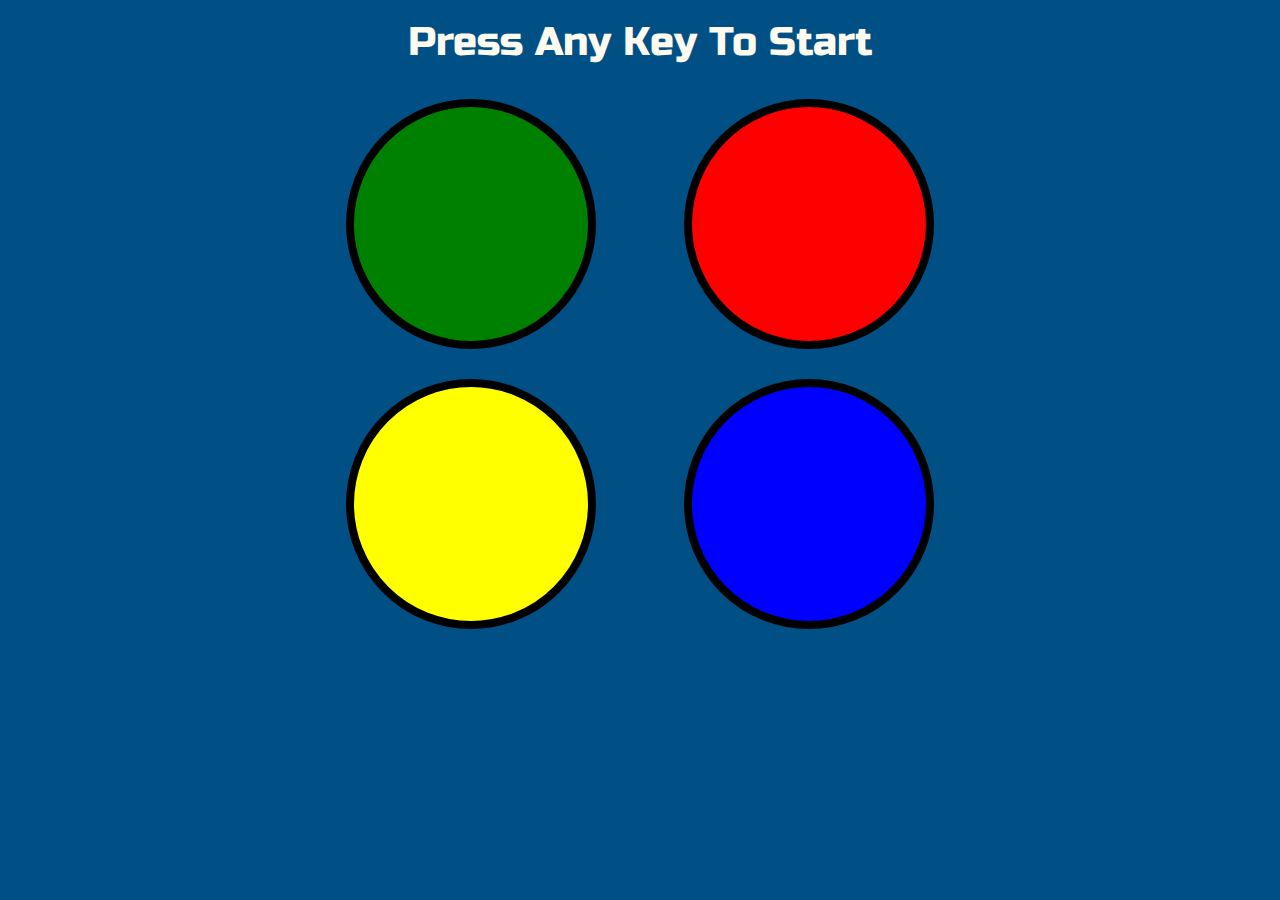
<file: index.html>
<!DOCTYPE html>
<html lang="en" dir="ltr">

<head>
  <meta charset="utf-8">
  <meta name="viewport" content="width=device-width, initial-scale=1, shrink-to-fit=no">
  <meta http-equiv="x-ua-compatible" content="ie=edge">
  <title>The Simon Game</title>
  <link href="https://fonts.googleapis.com/css2?family=Russo+One&display=swap" rel="stylesheet">
  <link rel="stylesheet" href="https://maxcdn.bootstrapcdn.com/bootstrap/3.3.7/css/bootstrap.min.css" integrity="sha384-BVYiiSIFeK1dGmJRAkycuHAHRg32OmUcww7on3RYdg4Va+PmSTsz/K68vbdEjh4u" crossorigin="anonymous">
  <link rel="stylesheet" href="styles.css">
</head>

<body>
  <h1 class="message">Press Any Key To Start</h1 <div class="container">
  <div class="row">
    <div class="left col-md-6">
      <button class="green" type="button" name="button"></button>
    </div>
    <div class="right col-md-6">
      <button class="red" type="button" name="button"></button>
    </div>
  </div>
  <div class="row">
    <div class="left col-md-6">
      <button class="yellow" type="button" name="button"></button>
    </div>
    <div class="right col-md-6">
      <button class="blue" type="button" name="button"></button>
    </div>
  </div>

  </div>
  </div>
  <script src="https://ajax.googleapis.com/ajax/libs/jquery/3.5.1/jquery.min.js"></script>
  <script src="index.js" charset="utf-8"></script>
</body>

</html>
</file>
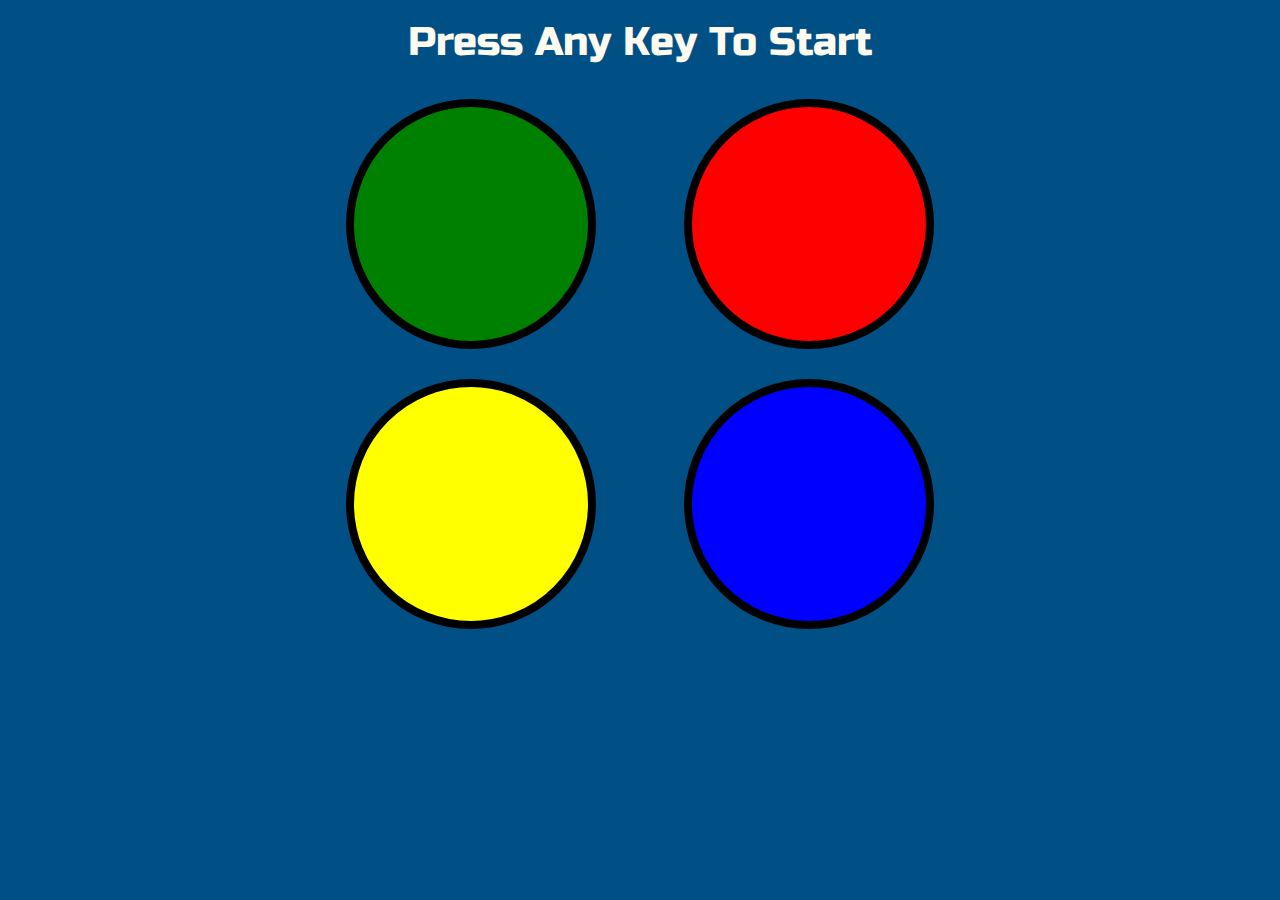
<file: newindex.html>
<!DOCTYPE html>
<html lang="en" dir="ltr">

<head>
  <meta charset="utf-8">
  <meta name="viewport" content="width=device-width, initial-scale=1, shrink-to-fit=no">
  <meta http-equiv="x-ua-compatible" content="ie=edge">
  <title>The Simon Game</title>
  <link href="https://fonts.googleapis.com/css2?family=Russo+One&display=swap" rel="stylesheet">
  <link rel="stylesheet" href="https://maxcdn.bootstrapcdn.com/bootstrap/3.3.7/css/bootstrap.min.css" integrity="sha384-BVYiiSIFeK1dGmJRAkycuHAHRg32OmUcww7on3RYdg4Va+PmSTsz/K68vbdEjh4u" crossorigin="anonymous">
  <link rel="stylesheet" href="newstyles.css">
</head>

<body>
  <h1 class="message">Press Any Key To Start</h1 <div class="container">
  <div class="row">
    <div class="left col-md-6">
      <button class="green" type="button" name="button"></button>
    </div>
    <div class="right col-md-6">
      <button class="red" type="button" name="button"></button>
    </div>
  </div>
  <div class="row">
    <div class="left col-md-6">
      <button class="yellow" type="button" name="button"></button>
    </div>
    <div class="right col-md-6">
      <button class="blue" type="button" name="button"></button>
    </div>
  </div>

  </div>
  </div>
  <script src="https://ajax.googleapis.com/ajax/libs/jquery/3.5.1/jquery.min.js"></script>
  <script src="newindex.js" charset="utf-8"></script>
</body>

</html>
</file>
<file: styles.css>
body{
  background-color: #005086;
}

button
{
  height : 250px;
  width : 250px;
  border-radius: 100%;
  border : 8px solid black;
}
.pressed
{
  box-shadow : 0 0 10px 5px white;
  background-color: grey;
}
.container
{
  width : 80%;
}
.message
{
  text-align: center;
  font-family: 'Russo One', sans-serif;
  color : floralwhite;
  font-size : 4rem;
  margin : 2rem;
}
.wrong-answer
{
  background-color: red;
}
.blue
{
  background-color: blue;
}
.red
{
  background-color: red;
}
.yellow
{
  background-color: yellow;
}
.green
{
  background-color: green;
}
.row
{
  width : 70%;
  margin : auto;
  text-align: center;
}
.left
{
  padding-left : 125px;
  padding-top : 15px;
  padding-bottom : 15px;
}
.right
{
  padding-right : 125px;
  padding-top : 15px;
  padding-bottom : 15px;
}
@media screen and (min-width : 1000px) and (max-width : 1150px)
{
  .left
  {
     padding-left : 100px;
     transition : padding-left .5s;
  }
  .right
  {
     padding-right : 100px;
     transition : padding-right .5s;
  }

}
@media screen and (max-width : 1000px)
{
button
{
  width : 200px;
  height : 200px;
  transition: width height .8s;
}
  .left
  {
     padding-left : 15px;
     transition : padding-left .5s;
  }
  .right
  {
     padding-right : 15px;
     transition : padding-right .5s;
  }

}
</file>
<file: newstyles.css>
body{
  background-color: #005086;
}

button
{
  height : 250px;
  width : 250px;
  border-radius: 100%;
  border : 8px solid black;
}
.pressed
{
  box-shadow : 0 0 10px 5px white;
  background-color: grey;
}
.container
{
  width : 80%;
}
.message
{
  text-align: center;
  font-family: 'Russo One', sans-serif;
  color : floralwhite;
  font-size : 4rem;
  margin : 2rem;
}
.wrong-answer
{
  background-color: red;
}
.blue
{
  background-color: blue;
}
.red
{
  background-color: red;
}
.yellow
{
  background-color: yellow;
}
.green
{
  background-color: green;
}
.row
{
  width : 70%;
  margin : auto;
  text-align: center;
}
.left
{
  padding-left : 125px;
  padding-top : 15px;
  padding-bottom : 15px;
}
.right
{
  padding-right : 125px;
  padding-top : 15px;
  padding-bottom : 15px;
}
@media screen and (min-width : 1000px) and (max-width : 1150px)
{
  .left
  {
     padding-left : 100px;
     transition : padding-left .5s;
  }
  .right
  {
     padding-right : 100px;
     transition : padding-right .5s;
  }

}
@media screen and (max-width : 1000px)
{
button
{
  width : 200px;
  height : 200px;
  transition: width height .8s;
}
  .left
  {
     padding-left : 15px;
     transition : padding-left .5s;
  }
  .right
  {
     padding-right : 15px;
     transition : padding-right .5s;
  }

}
</file>
